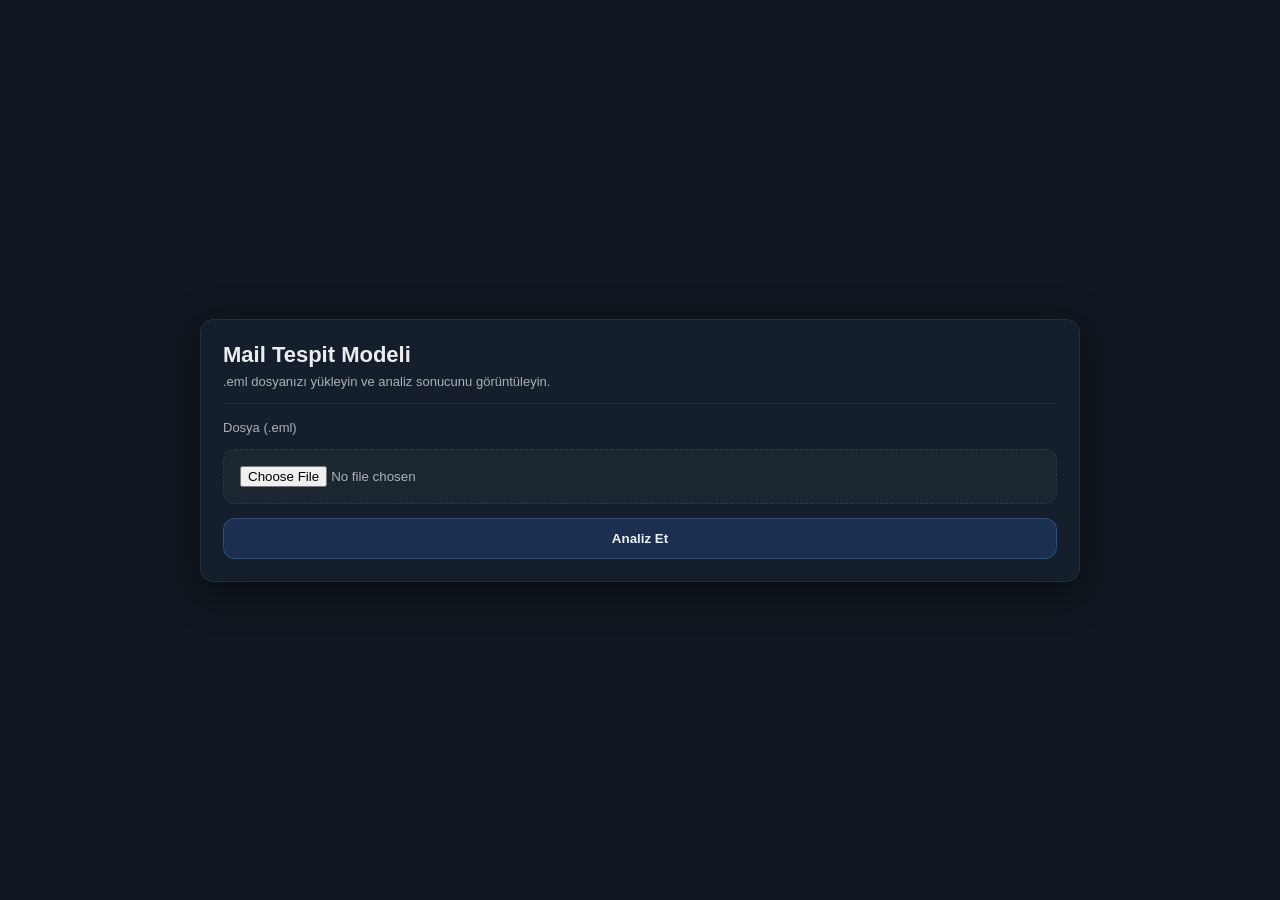
<file: templates/index.html>
<!DOCTYPE html>
<html lang="tr">
<head>
  <meta charset="UTF-8" />
  <meta name="viewport" content="width=device-width, initial-scale=1"/>
  <title>Mail Tespit Modeli</title>
  <link href="/static/styles.css" rel="stylesheet">
</head>
<body>
  <div class="page">
    <div class="card">
      <div class="header">
        <h1>Mail Tespit Modeli</h1>
        <p class="muted">.eml dosyanızı yükleyin ve analiz sonucunu görüntüleyin.</p>
      </div>

      <form id="scanForm" class="form">
        <label class="label" for="file">Dosya (.eml)</label>
        <div class="fileWrap">
          <input type="file" name="file" id="file" accept=".eml" required />
        </div>

        <button type="submit" id="submitBtn" class="btn">Analiz Et</button>

        <div id="loadingRow" class="loadingRow hidden">
          <div class="spinner" aria-hidden="true"></div>
          <span>Analiz ediliyor...</span>
        </div>

        <p id="errorMsg" class="error hidden"></p>
      </form>
    </div>
  </div>

  <script>
    const form = document.getElementById("scanForm");
    const submitBtn = document.getElementById("submitBtn");
    const loadingRow = document.getElementById("loadingRow");
    const errorMsg = document.getElementById("errorMsg");
    const fileInput = document.getElementById("file");

    function showError(msg) {
      errorMsg.textContent = msg;
      errorMsg.classList.remove("hidden");
    }
    function clearError() {
      errorMsg.textContent = "";
      errorMsg.classList.add("hidden");
    }
    function setLoading(isLoading) {
      if (isLoading) {
        submitBtn.disabled = true;
        submitBtn.classList.add("disabled");
        loadingRow.classList.remove("hidden");
      } else {
        submitBtn.disabled = false;
        submitBtn.classList.remove("disabled");
        loadingRow.classList.add("hidden");
      }
    }

    form.addEventListener("submit", async (e) => {
      e.preventDefault();
      clearError();

      if (!fileInput.files || fileInput.files.length === 0) {
        showError("Lütfen bir dosya seçin.");
        return;
      }

      setLoading(true);

      const formData = new FormData();
      formData.append("file", fileInput.files[0]);

      try {
        const response = await fetch("/analyze", { method: "POST", body: formData });
        const data = await response.json();

        if (data.status === "INSTANT_HAM" || data.status === "QUEUED") {
          const jobId = data.job_id;
          if (!jobId) throw new Error("İşlem kimliği alınamadı.");
          if (data.status === "INSTANT_HAM") {
            window.location.href = `/result-view?id=${jobId}`;
          } else {
            pollResult(jobId);
          }
          return;
        }

        showError("Beklenmedik bir sonuç döndü.");
        setLoading(false);

      } catch (err) {
        showError("Sunucu hatası veya bağlantı problemi.");
        setLoading(false);
      }
    });

    async function pollResult(jobId) {
      const interval = setInterval(async () => {
        try {
          const res = await fetch(`/analyze/${jobId}`);
          const result = await res.json();

          if (result.status === "COMPLETED") {
            clearInterval(interval);
            window.location.href = `/result-view?id=${jobId}`;
          }
        } catch (_) {
          // sessiz geç
        }
      }, 1200);
    }
  </script>
</body>
</html>
</file>
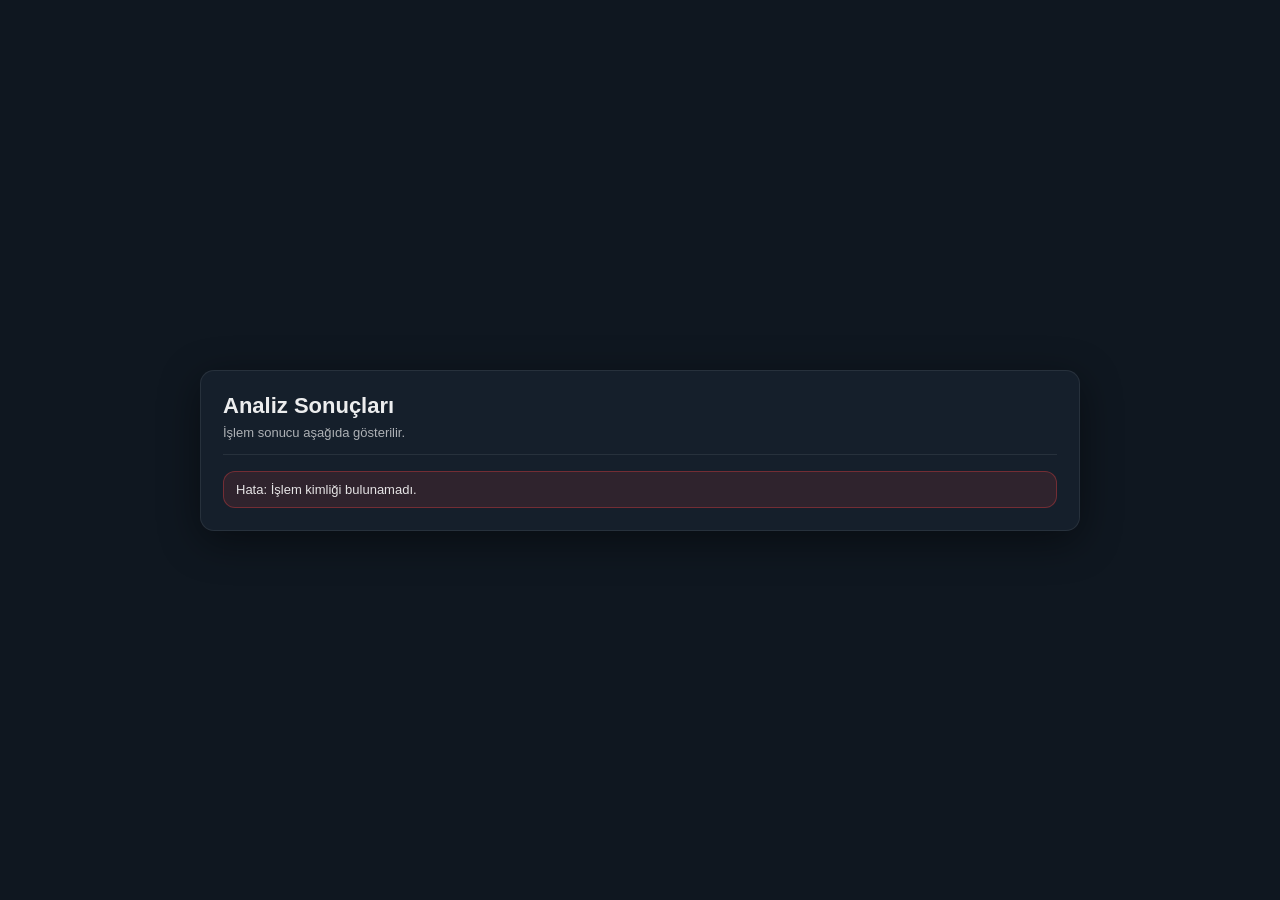
<file: templates/result.html>
<!DOCTYPE html>
<html lang="tr">
<head>
  <meta charset="UTF-8" />
  <meta name="viewport" content="width=device-width, initial-scale=1"/>
  <title>Analiz Sonuçları</title>
  <link href="/static/styles.css" rel="stylesheet">
</head>
<body>
  <div class="page">
    <div class="card">
      <div class="header">
        <h1>Analiz Sonuçları</h1>
        <p class="muted">İşlem sonucu aşağıda gösterilir.</p>
      </div>

      <div id="loading" class="loadingPanel">
        <div class="spinner" aria-hidden="true"></div>
        <div>Sonuçlar hazırlanıyor...</div>
      </div>

      <div id="content" class="hidden">
        <div class="meta">
          <div class="metaRow">
            <div class="metaKey">Seçilen dosya</div>
            <div class="metaVal" id="fileName">-</div>
          </div>
          <div class="metaRow">
            <div class="metaKey">İşlem süresi</div>
            <div class="metaVal" id="procTime">-</div>
          </div>
          <div class="metaRow">
            <div class="metaKey">Karar</div>
            <div class="metaVal" id="finalVerdict">-</div>
          </div>
        </div>

        <div class="sectionTitle">Yapısal Analiz (XGBoost)</div>
        <div class="panel">
          <div class="panelTop">
            <div class="badge" id="xgbBadge">-</div>
          </div>
          <div class="panelBody">
            <div class="kv">
              <div class="k">Tahmin</div>
              <div class="v" id="xgbText">-</div>
            </div>
          </div>
        </div>

        <div class="sectionTitle">Metin Analizi (SVM)</div>
        <div class="panel">
          <div class="panelTop">
            <div class="badge" id="svmBadge">-</div>
          </div>
          <div class="panelBody">
            <div class="kv">
              <div class="k">Model Güveni</div>
              <div class="v" id="svmProbText">%0</div>
            </div>
            <div class="probability-bar">
              <div id="svmBar" class="probability-fill" style="width:0%"></div>
            </div>
          </div>
        </div>

        <a class="backLink" href="/">Ana sayfaya dön</a>
      </div>

      <p id="err" class="error hidden"></p>
    </div>
  </div>

  <script>
    const loading = document.getElementById("loading");
    const content = document.getElementById("content");
    const err = document.getElementById("err");

    const fileNameEl = document.getElementById("fileName");
    const procTimeEl = document.getElementById("procTime");
    const finalVerdictEl = document.getElementById("finalVerdict");

    const xgbBadge = document.getElementById("xgbBadge");
    const xgbText = document.getElementById("xgbText");

    const svmBadge = document.getElementById("svmBadge");
    const svmProbText = document.getElementById("svmProbText");
    const svmBar = document.getElementById("svmBar");

    function showError(msg) {
      err.textContent = msg;
      err.classList.remove("hidden");
    }

    function safeText(v) {
      if (v === null || v === undefined) return "";
      return String(v);
    }

    function parseSvm(raw) {
      // Beklenen format: "HAM (%100)" veya "SPAM (%87)"
      const s = safeText(raw).trim();
      const m = s.match(/([A-ZÇĞİÖŞÜ]+)\s*\(%(\d{1,3})\)/);
      if (!m) return { label: s || "BILINMIYOR", percent: 0 };
      return { label: m[1], percent: Math.max(0, Math.min(100, parseInt(m[2], 10) || 0)) };
    }

    function setBadge(badgeEl, label) {
      badgeEl.textContent = label;
      badgeEl.classList.remove("ok", "bad", "neutral");
      if (label === "SPAM" || label === "PHISHING") badgeEl.classList.add("bad");
      else if (label === "HAM") badgeEl.classList.add("ok");
      else badgeEl.classList.add("neutral");
    }

    function render(data) {
      loading.classList.add("hidden");
      content.classList.remove("hidden");

      // file fallback: server -> redis -> querystring
      const params = new URLSearchParams(window.location.search);
      const qFile = params.get("file") || "";
      const file = safeText(data.file).trim() || qFile || "-";
      fileNameEl.textContent = file;

      const pt = (typeof data.process_time === "number")
        ? data.process_time
        : (typeof data.time_ms === "number" ? data.time_ms / 1000 : null);

      procTimeEl.textContent = (pt !== null) ? (pt.toFixed(2) + " sn") : "-";

      const finalVerdict = safeText(data.final_verdict).trim() || "-";
      finalVerdictEl.textContent = finalVerdict;

      const xgbRes = safeText(data.xgb_result).trim() || "BILINMIYOR";
      setBadge(xgbBadge, xgbRes);
      xgbText.textContent = xgbRes;

      let svmRaw = safeText(data.svm_result).trim();

      // Eğer whitelist/instant ham’da svm_result eksik gelirse bile 100’e sabitle:
      if (!svmRaw && safeText(data.reason).toLowerCase().includes("whitelist") && finalVerdict === "HAM") {
        svmRaw = "HAM (%100)";
      }

      const { label: svmLabel, percent: svmPercent } = parseSvm(svmRaw);
      setBadge(svmBadge, svmLabel);
      svmProbText.textContent = "%" + svmPercent;

      svmBar.classList.remove("bar-ok", "bar-bad", "bar-neutral");
      if (svmLabel === "SPAM" || svmLabel === "PHISHING") svmBar.classList.add("bar-bad");
      else if (svmLabel === "HAM") svmBar.classList.add("bar-ok");
      else svmBar.classList.add("bar-neutral");

      requestAnimationFrame(() => {
        svmBar.style.width = svmPercent + "%";
      });
    }

    window.onload = async function () {
      const params = new URLSearchParams(window.location.search);
      const jobId = params.get("id");
      if (!jobId) {
        showError("Hata: İşlem kimliği bulunamadı.");
        loading.classList.add("hidden");
        return;
      }

      try {
        const response = await fetch(`/analyze/${jobId}`);
        const data = await response.json();

        if (data.status === "NOT_FOUND") {
          showError("Sonuç bulunamadı.");
          loading.classList.add("hidden");
          return;
        }

        // INSTANT_HAM bile gelse artık Redis’te COMPLETED formatında duracak.
        render(data);

      } catch (e) {
        showError("Sunucu hatası: sonuç alınamadı.");
        loading.classList.add("hidden");
      }
    };
  </script>
</body>
</html>
</file>
<file: static/styles.css>
:root{
  --bg: #0f1720;
  --card: #151f2b;
  --border: rgba(255,255,255,0.08);
  --text: rgba(255,255,255,0.92);
  --muted: rgba(255,255,255,0.65);
  --accent: #3b82f6;
  --ok: #22c55e;
  --bad: #ef4444;
  --neutral: #94a3b8;
  --barbg: rgba(255,255,255,0.12);
}

* { box-sizing: border-box; }
html, body { height: 100%; }

body{
  margin: 0;
  font-family: Arial, sans-serif;
  background: var(--bg);
  color: var(--text);
}

.page{
  min-height: 100%;
  display: flex;
  align-items: center;
  justify-content: center;
  padding: 24px;
}

.card{
  width: 100%;
  max-width: 880px;
  background: var(--card);
  border: 1px solid var(--border);
  border-radius: 14px;
  padding: 22px;
  box-shadow: 0 10px 40px rgba(0,0,0,0.45);
}

.header{
  padding-bottom: 14px;
  border-bottom: 1px solid var(--border);
  margin-bottom: 16px;
}

h1{
  margin: 0 0 6px 0;
  font-size: 22px;
  font-weight: 700;
}

.muted{
  margin: 0;
  color: var(--muted);
  font-size: 13px;
}

.form{
  display: grid;
  gap: 14px;
  margin-top: 14px;
}

.label{
  font-size: 13px;
  color: var(--muted);
}

.fileWrap{
  border: 1px dashed var(--border);
  border-radius: 12px;
  padding: 16px;
  background: rgba(255,255,255,0.03);
}

input[type="file"]{
  width: 100%;
  color: var(--muted);
}

.btn{
  width: 100%;
  padding: 12px 14px;
  border-radius: 12px;
  border: 1px solid rgba(59,130,246,0.35);
  background: rgba(59,130,246,0.18);
  color: var(--text);
  cursor: pointer;
  font-weight: 700;
  transition: transform 0.06s ease, background 0.18s ease;
}
.btn:hover{ background: rgba(59,130,246,0.26); }
.btn:active{ transform: scale(0.99); }
.btn.disabled{ opacity: 0.6; cursor: not-allowed; }

.loadingRow{
  display: flex;
  align-items: center;
  gap: 10px;
  color: var(--muted);
}

.loadingPanel{
  display: flex;
  align-items: center;
  gap: 10px;
  color: var(--muted);
  padding: 14px;
  border: 1px solid var(--border);
  border-radius: 12px;
  background: rgba(255,255,255,0.03);
}

.spinner{
  width: 18px;
  height: 18px;
  border-radius: 50%;
  border: 3px solid rgba(255,255,255,0.15);
  border-top: 3px solid rgba(255,255,255,0.55);
  animation: spin 0.9s linear infinite;
}

@keyframes spin{
  0%{ transform: rotate(0deg); }
  100%{ transform: rotate(360deg); }
}

.hidden{ display: none !important; }

.error{
  margin: 10px 0 0 0;
  padding: 10px 12px;
  border-radius: 12px;
  border: 1px solid rgba(239,68,68,0.35);
  background: rgba(239,68,68,0.12);
  color: rgba(255,255,255,0.88);
  font-size: 13px;
}

.meta{
  display: grid;
  gap: 10px;
  margin-top: 16px;
  padding: 14px;
  border: 1px solid var(--border);
  border-radius: 12px;
  background: rgba(255,255,255,0.03);
}

.metaRow{
  display: grid;
  grid-template-columns: 160px 1fr;
  gap: 12px;
}
.metaKey{
  color: var(--muted);
  font-size: 13px;
}
.metaVal{
  font-size: 13px;
  color: var(--text);
  word-break: break-word;
}

.sectionTitle{
  margin-top: 18px;
  margin-bottom: 10px;
  font-weight: 800;
  font-size: 16px;
}

.panel{
  border: 1px solid var(--border);
  border-radius: 12px;
  background: rgba(255,255,255,0.03);
  overflow: hidden;
}

.panelTop{
  padding: 12px 14px;
  border-bottom: 1px solid var(--border);
  display: flex;
  align-items: center;
  justify-content: space-between;
}

.badge{
  padding: 6px 10px;
  border-radius: 999px;
  font-size: 12px;
  font-weight: 800;
  letter-spacing: 0.3px;
  border: 1px solid var(--border);
  color: var(--neutral);
  background: rgba(148,163,184,0.10);
}
.badge.ok{
  color: rgba(255,255,255,0.92);
  background: rgba(34,197,94,0.16);
  border-color: rgba(34,197,94,0.30);
}
.badge.bad{
  color: rgba(255,255,255,0.92);
  background: rgba(239,68,68,0.16);
  border-color: rgba(239,68,68,0.30);
}
.badge.neutral{
  color: rgba(255,255,255,0.85);
  background: rgba(148,163,184,0.14);
  border-color: rgba(148,163,184,0.26);
}

.panelBody{
  padding: 14px;
}

.kv{
  display: grid;
  grid-template-columns: 140px 1fr;
  gap: 12px;
  align-items: center;
}

.k{
  color: var(--muted);
  font-size: 13px;
}

.v{
  font-size: 13px;
  color: var(--text);
}

.probability-bar{
  margin-top: 10px;
  height: 12px;
  border-radius: 999px;
  background: var(--barbg);
  overflow: hidden;
  border: 1px solid var(--border);
}

.probability-fill{
  height: 100%;
  width: 0%;
  transition: width 0.9s ease;
}

.bar-ok{ background: rgba(34,197,94,0.85); }
.bar-bad{ background: rgba(239,68,68,0.85); }
.bar-neutral{ background: rgba(148,163,184,0.85); }

.backLink{
  display: inline-block;
  margin-top: 18px;
  color: rgba(255,255,255,0.85);
  text-decoration: none;
  border: 1px solid var(--border);
  padding: 10px 12px;
  border-radius: 12px;
  background: rgba(255,255,255,0.03);
}
.backLink:hover{
  background: rgba(255,255,255,0.06);
}
</file>
